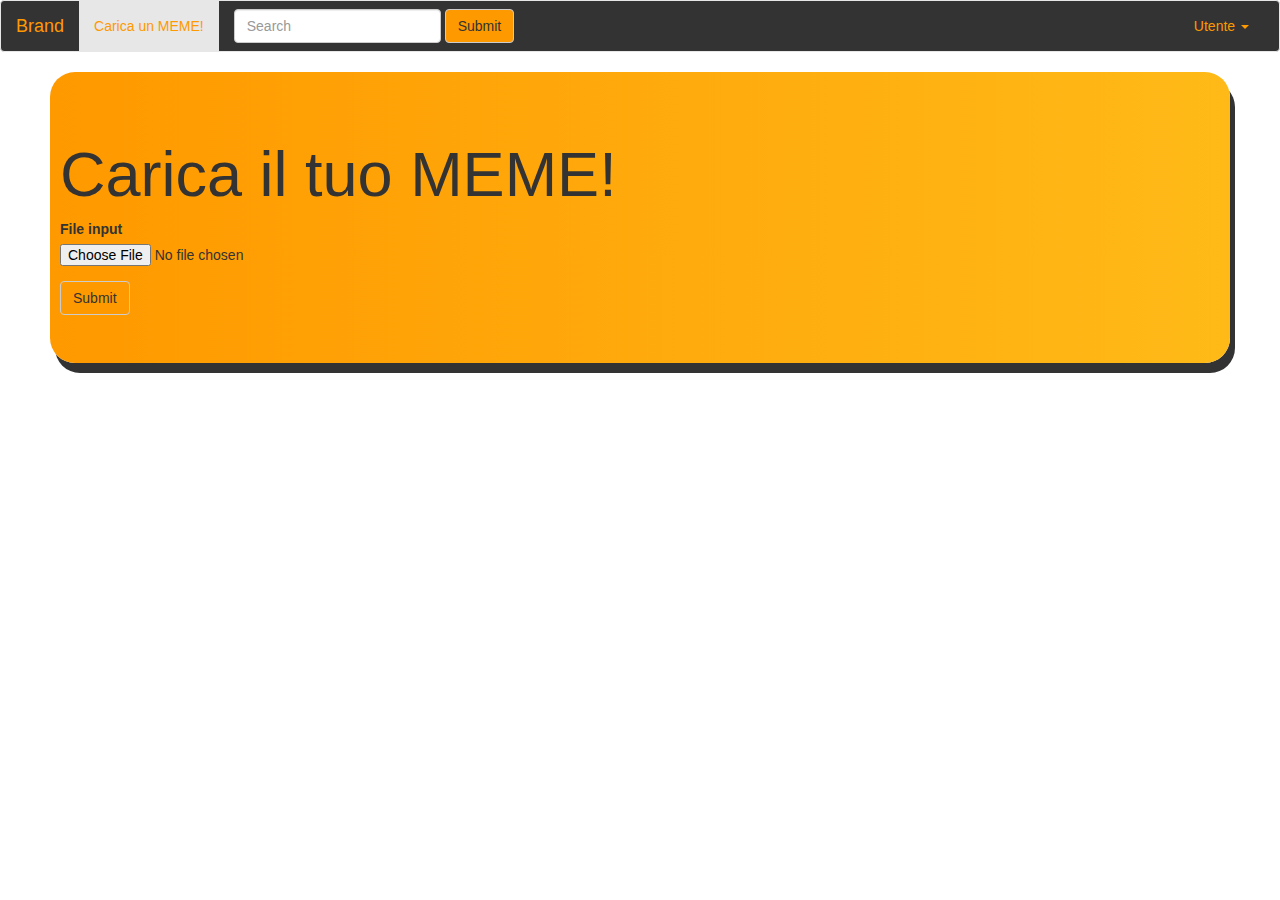
<file: Grafica/indexBootstrap.html>
<!doctype html>
<html lang="en">
<head>
<meta charset="utf-8">
<meta http-equiv="X-UA-Compatible" content="IE=edge">
<meta name="viewport" content="width=device-width, initial-scale=1">
<title>File upload</title>

<!-- Bootstrap -->
<link rel="stylesheet" href="https://cdn.jsdelivr.net/npm/bootstrap@3.4.1/dist/css/bootstrap.min.css" integrity="sha384-HSMxcRTRxnN+Bdg0JdbxYKrThecOKuH5zCYotlSAcp1+c8xmyTe9GYg1l9a69psu" crossorigin="anonymous">

<!-- HTML5 shim and Respond.js for IE8 support of HTML5 elements and media queries -->
<!-- WARNING: Respond.js doesn't work if you view the page via file:// -->
<!--[if lt IE 9]>
  <script src="https://cdn.jsdelivr.net/npm/html5shiv@3.7.3/dist/html5shiv.min.js"></script>
  <script src="https://cdn.jsdelivr.net/npm/respond.js@1.4.2/dest/respond.min.js"></script>
<![endif]-->
</head>
<body>
<nav class="navbar navbar-default" style="background-color: #333; color: #f90;">
<div class="container-fluid">
<!-- Brand and toggle get grouped for better mobile display -->
<div class="navbar-header">
  <button type="button" class="navbar-toggle collapsed" data-toggle="collapse" data-target="#bs-example-navbar-collapse-1" aria-expanded="false">
    <span class="sr-only">Toggle navigation</span>
    <span class="icon-bar"></span>
    <span class="icon-bar"></span>
    <span class="icon-bar"></span>
  </button>
  <a class="navbar-brand" href="#" style="color: #f90;">Brand</a>
</div>

<!-- Collect the nav links, forms, and other content for toggling -->
<div class="collapse navbar-collapse" id="bs-example-navbar-collapse-1">
  <ul class="nav navbar-nav">
    <li class="active"><a href="#" style="color: #f90;">Carica un MEME!<span class="sr-only">(current)</span></a></li>
  </ul>
  <form class="navbar-form navbar-left">
    <div class="form-group">
      <input type="text" class="form-control" placeholder="Search">
    </div>
    <button type="submit" class="btn btn-default" style="background-color: #f90; color: #333;">Submit</button>
  </form>
  <ul class="nav navbar-nav navbar-right">
    <li class="dropdown">
      <a href="#" class="dropdown-toggle" data-toggle="dropdown" role="button" aria-haspopup="true" aria-expanded="false" style="color: #f90;">Utente <span class="caret"></span></a>
      <ul class="dropdown-menu"style="background-color: #f90; color: #333;">
        <li><a href="#" style="color: #333;">Login</a></li>
        <li><a href="#" style="color: #333;">Registrati</a></li>
      </ul>
    </li>
  </ul>
</div><!-- /.navbar-collapse -->
</div><!-- /.container-fluid -->
</nav>

<style>
  .jumbotron {
      background: linear-gradient(to right, #f90, #ffba18);
      color: #333;
  }
  .btn {
      background-color: #f90;
      color: #333;
  }
</style>

<div class="jumbotron" style="margin-left: 50px; margin-right: 50px; border-radius: 25px; box-shadow: 5px 10px; padding-left: 10px;padding-right: 10px;">
  <h1>Carica il tuo MEME!</h1>
  <form>
      <div class="form-group">
          <label for="exampleInputFile">File input</label>
          <input type="file" id="exampleInputFile">
      </div>
      <button type="submit" class="btn btn-default">Submit</button>
  </form>
</div>

<!-- jQuery (necessary for Bootstrap's JavaScript plugins) -->
<script src="https://code.jquery.com/jquery-1.12.4.min.js" integrity="sha384-nvAa0+6Qg9clwYCGGPpDQLVpLNn0fRaROjHqs13t4Ggj3Ez50XnGQqc/r8MhnRDZ" crossorigin="anonymous"></script>
<!-- Include all compiled plugins (below), or include individual files as needed -->
<script src="https://cdn.jsdelivr.net/npm/bootstrap@3.4.1/dist/js/bootstrap.min.js" integrity="sha384-aJ21OjlMXNL5UyIl/XNwTMqvzeRMZH2w8c5cRVpzpU8Y5bApTppSuUkhZXN0VxHd" crossorigin="anonymous"></script>
</body>
</html>
</file>
